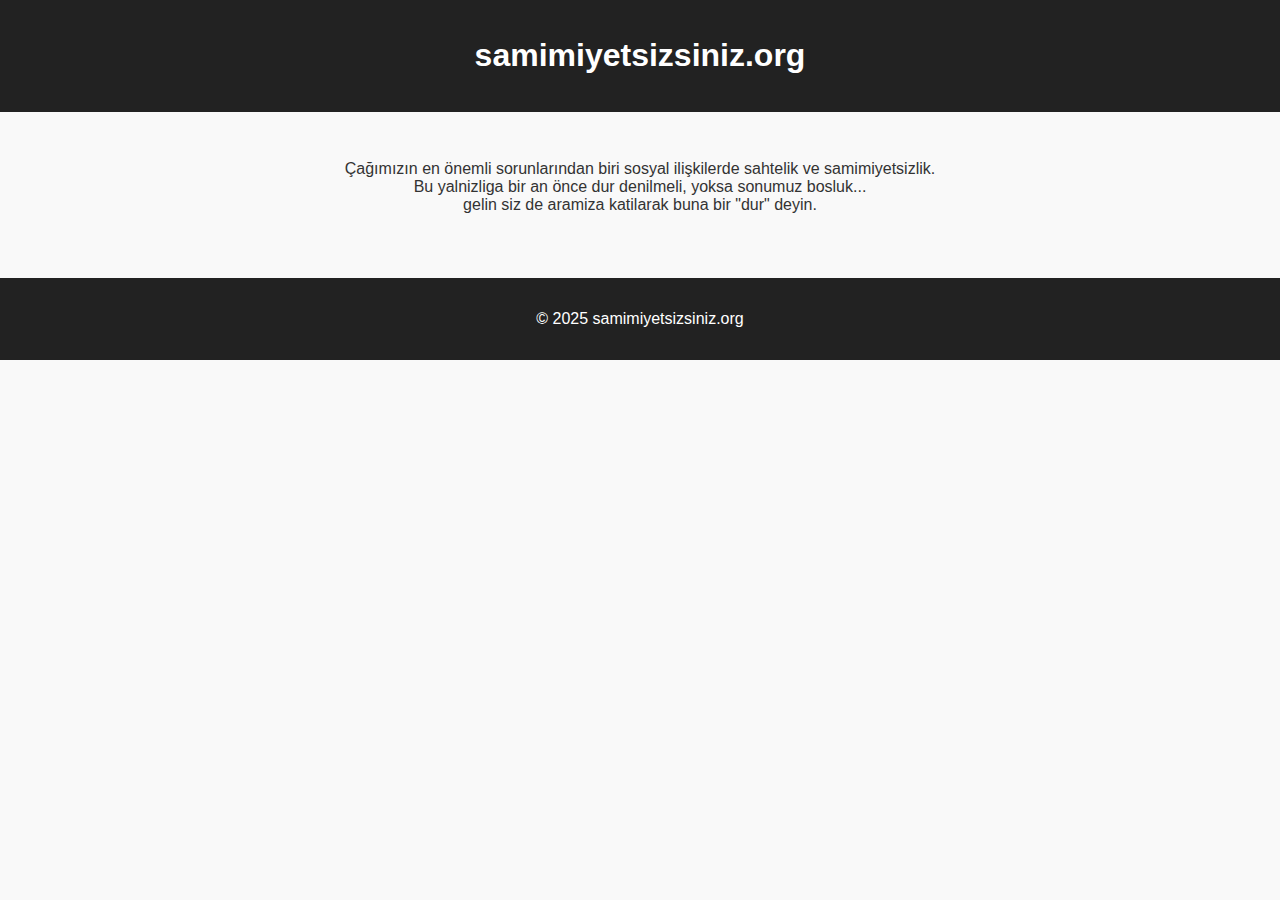
<file: index.html>
<!DOCTYPE html>
<html lang="tr">
<head>
  <meta charset="UTF-8" />
  <meta name="viewport" content="width=device-width, initial-scale=1.0" />
  <meta name="description" content="samimiyetsizsiniz.org - insan iliskilerinde olan samimiyetsizlik salgınına karşı başkaldırımız. Sen de gel! :)" />
  <title>samimiyetsizsiniz.org</title>
  <link rel="stylesheet" href="style.css" />
  <script src="script.js" defer></script>
</head>
<body>
  <header>
    <h1>samimiyetsizsiniz.org</h1>
  </header>

  <main>
    <section>
      <p>Çağımızın en önemli sorunlarından biri sosyal ilişkilerde sahtelik ve samimiyetsizlik. <br>
         Bu yalnizliga bir an önce dur denilmeli, yoksa sonumuz bosluk... <br>
         gelin siz de aramiza katilarak buna bir "dur" deyin.
      </p>
    </section>
  </main>

  <footer>
    <p>© 2025 samimiyetsizsiniz.org</p>
  </footer>
</body>
</html>
</file>
<file: style.css>
/* style.css */

body {
  font-family: Arial, sans-serif;
  font-size: 16px; /* Bunu ekle */
  margin: 0;
  padding: 0;
  background-color: #f9f9f9;
  color: #333;
}

header, footer {
  background-color: #222;
  color: white;
  text-align: center;
  padding: 1rem 0;
}

main {
  padding: 2rem;
  max-width: 700px;
  margin: 0 auto;
}

section {
  margin-bottom: 2rem;
  text-align: center;
}

button {
  background-color: #222;
  color: white;
  border: none;
  padding: 0.75rem 1.5rem;
  cursor: pointer;
  font-size: 1rem;
  border-radius: 5px;
  margin-top: 1rem;
  transition: background-color 0.3s ease;
}

button:hover {
  background-color: #555;
}
</file>
